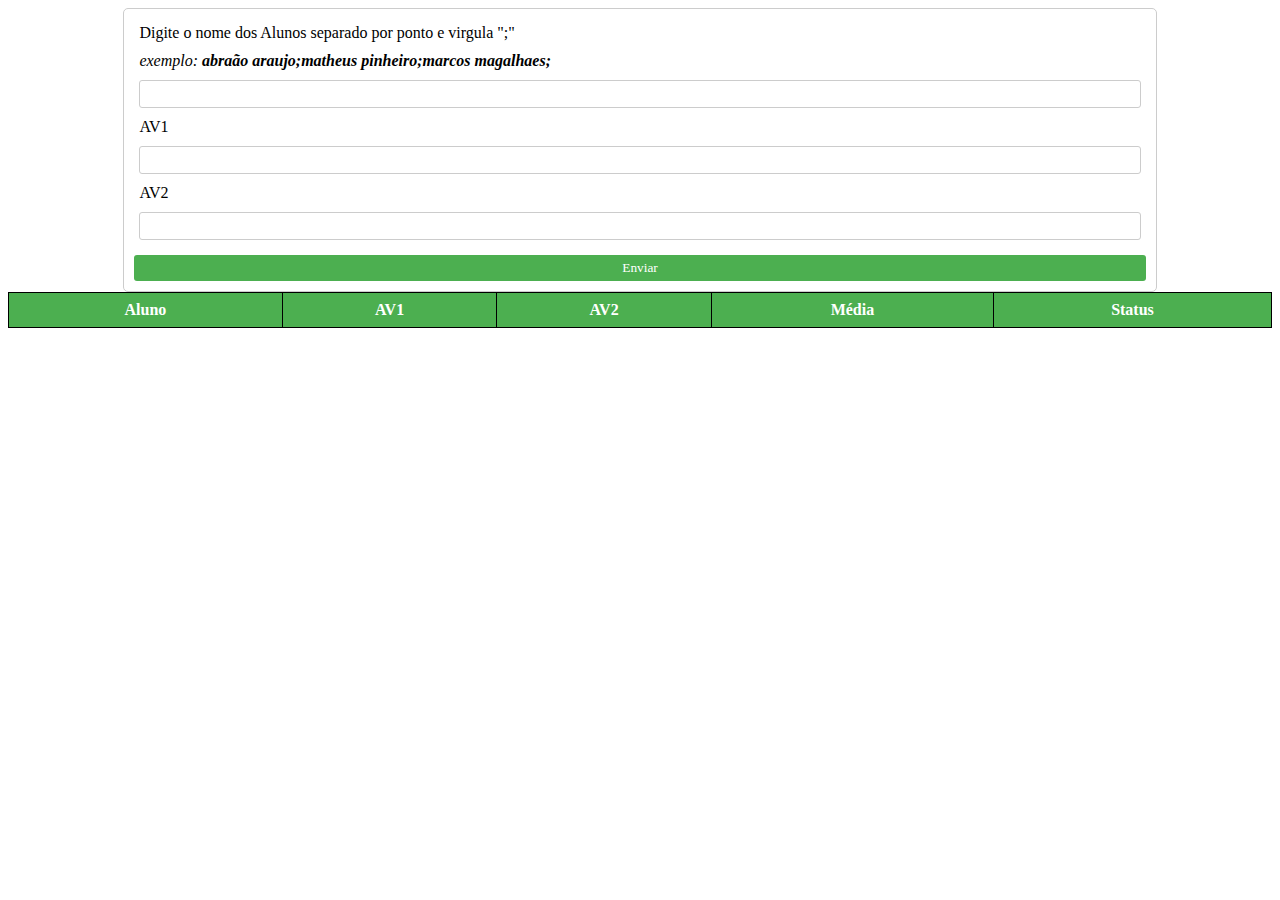
<file: index.html>
<!DOCTYPE html>
<html lang="pt-br">

<head>
  <meta charset="UTF-8">
  <meta http-equiv="X-UA-Compatible" content="IE=edge">
  <meta name="viewport" content="width=device-width, initial-scale=1.0">
  <title>Nota Alunos</title>
  <link rel="stylesheet" href="style.css">
</head>

<body>
  <div class="alunos">
    <label for="nomeAlunos">Digite o nome dos Alunos separado por ponto e virgula ";"</label>
    <label for="exemplo" id="exemplo">exemplo: <strong>abraão araujo;matheus pinheiro;marcos magalhaes;</strong></label>
    <input type="text" id="nomeAlunos">
    <label for="notaAv1Aluno">AV1</label>
    <input type="text" id="notaAv1Aluno">
    <label for="notaAv2Aluno">AV2</label>
    <input type="text" id="notaAv2Aluno">
    <button id="enviarDados">Enviar</button>
  </div>

  <table id="tabela" class="tabela">
    <th>Aluno</th>
    <th>AV1</th>
    <th>AV2</th>
    <th>Média</th>
    <th>Status</th>
  </table>

</body>
<script src="alunos.js"></script>

</html>
</file>
<file: style.css>
* {
  font-family: Georgia, 'Times New Roman', Times, serif;
}

#tabela {
  border-collapse: collapse;
  width: 100%;
}

#tabela th,
#tabela td {
  border: 1px solid black;
  padding: 8px;
  text-align: center;
}

#tabela th {
  background-color: #4CAF50;
  color: white;
}

#exemplo {
  font-style: italic;
}

.alunos {
  display: flex;
  flex-direction: column;
  margin-top: 20px;
  padding: 10px;
  border: 1px solid #ccc;
  border-radius: 5px;
  margin: auto;
  width: 80%;
}

.alunos label {
  margin: 5px;
}

.alunos input {
  margin: 5px;
  padding: 5px;
  border-radius: 3px;
  border: 1px solid #ccc;
}

.alunos button {
  margin-top: 10px;
  padding: 5px 10px;
  border-radius: 3px;
  border: none;
  background-color: #4CAF50;
  color: #fff;
  cursor: pointer;
}

.alunos button:hover {
  background-color: #459648;
}

.aprovado {
  color: rgb(32, 32, 32)
}

.reprovado {
  color: #ff3b1f;
}
</file>
